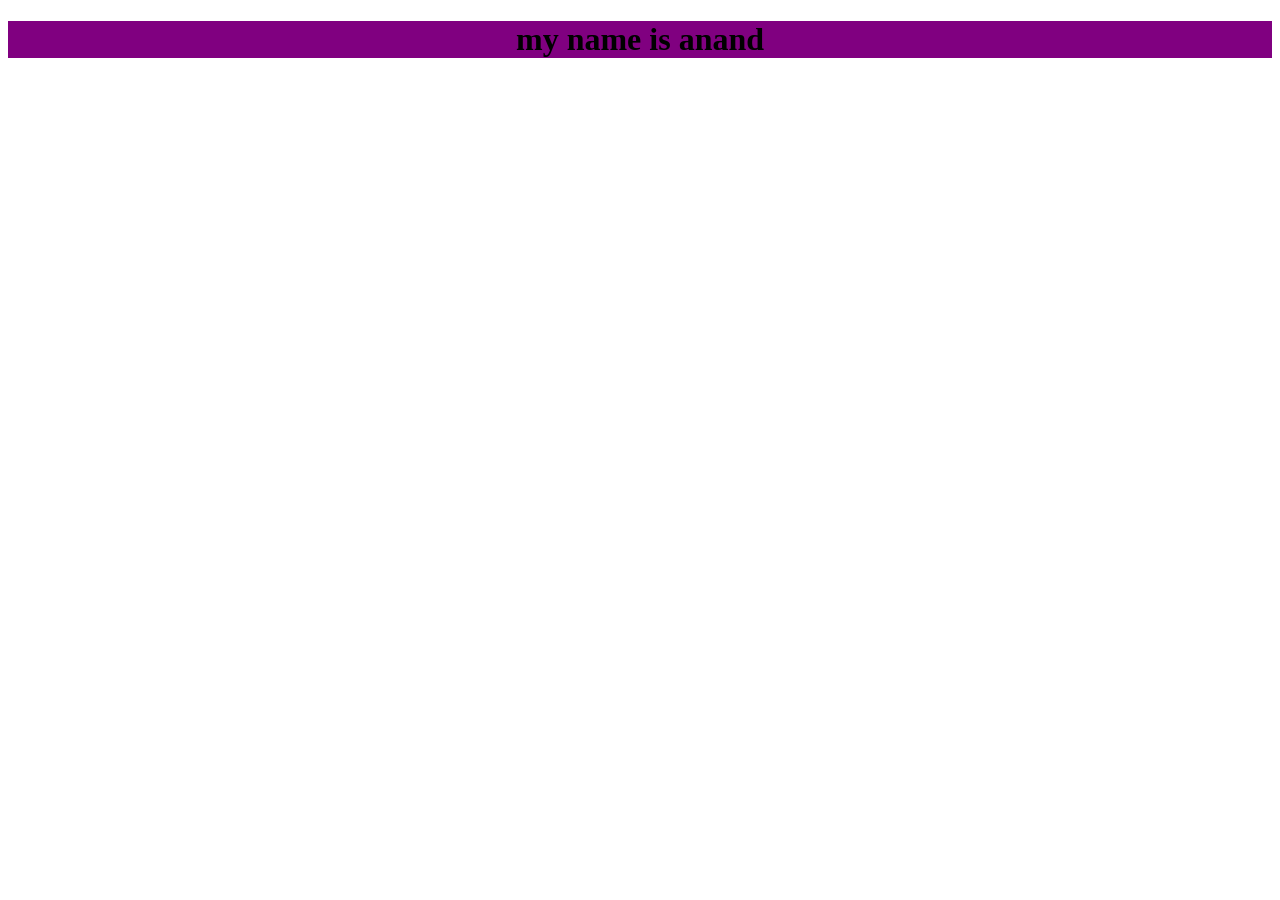
<file: anand.html>
<!DOCTYPE html>
<html lang="en">
<head>
    <meta charset="UTF-8">
    <meta name="viewport" content="width=device-width, initial-scale=1.0">
    <title>Document</title>
</head>
<body>
    
    <div style="background-color: purple;
    text-align: center;">
        <h1>
            my name is anand
        </h1>

    </div>



</body>
</html>
</file>
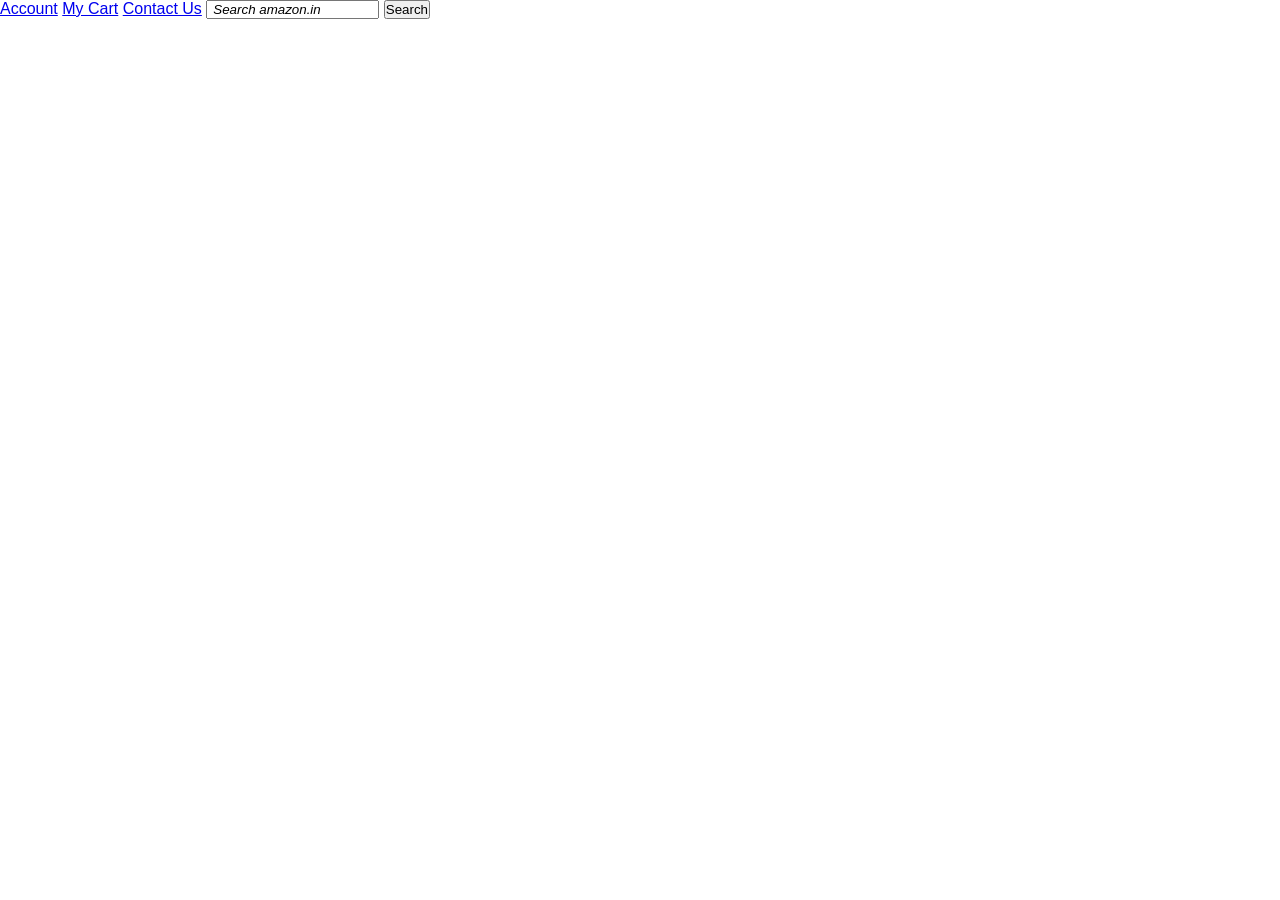
<file: index2.html>
<!DOCTYPE html>
 <html lang="en">
  <head>
    <meta charset="UTF-8">
       <meta name="viewport" content="width=device-width, initial-scale=1.0">
  <title>projects</title>
</head>
        <link rel="stylesheet" href="style2.css">


  <body>

    <header>
             <div class="header">

<a href="https://www.youtube.com/" id="two">Account</a> 
            <a href="https://www.youtube.com/" id="two">My Cart</a> 
    <a href="https://www.youtube.com/" id="two">Contact Us</a> 

  <input type="text" placeholder="Search amazon.in" > <button > Search</button>

  </div>
  
  </header>
  
     <div id="box1" class="box">
</div>

     <div id="box2" class="box">
</div >
 
      <div id="box3" class="box">
</div>


     </body>
     


</html>
</file>
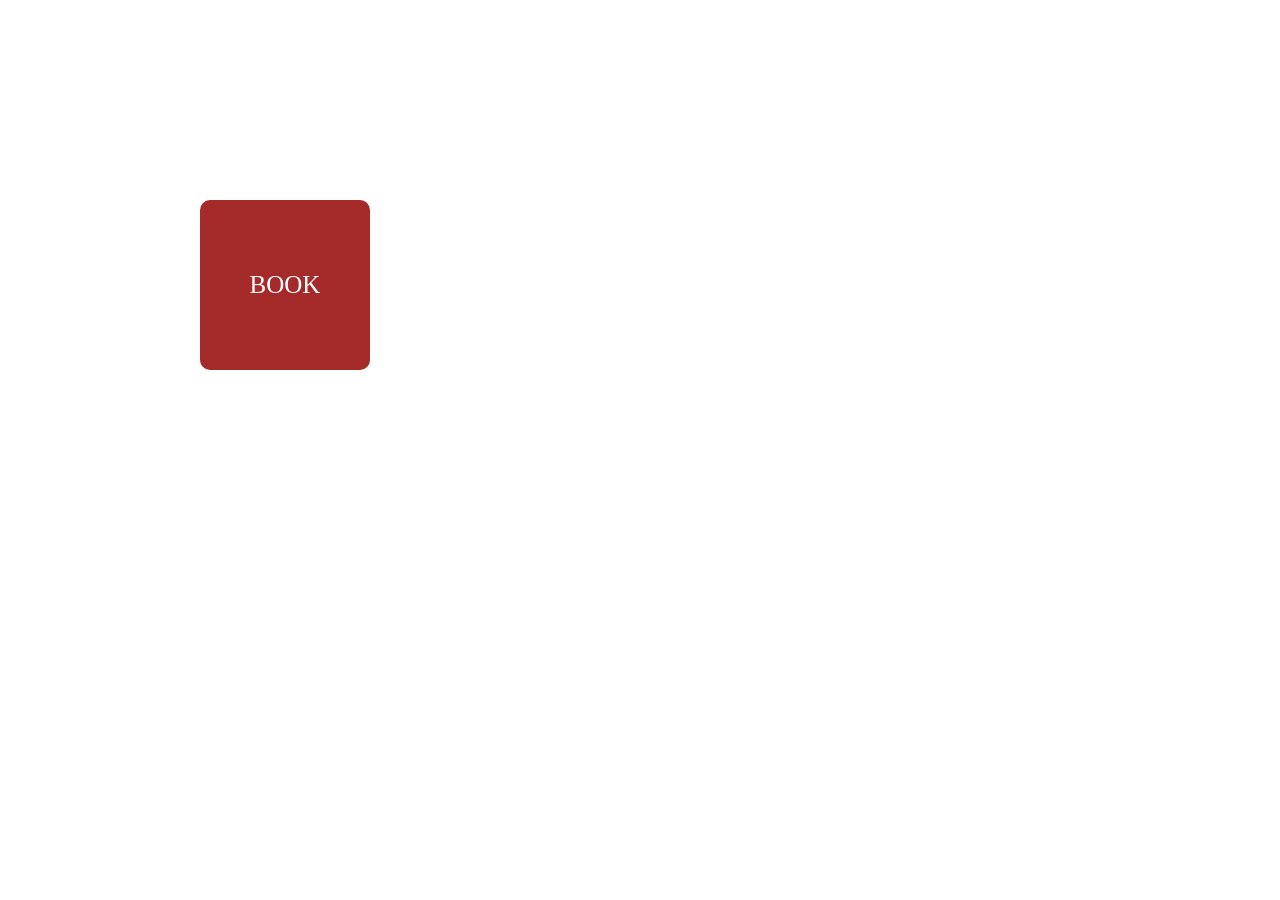
<file: index3.html>
<!DOCTYPE html>
<html lang="en">
<head>
  <meta charset="UTF-8">
  <meta name="viewport" content="width=device-width, initial-scale=1.0">
  <title>Document</title>
  <link rel="stylesheet" href="style3.css">
</head>

<body>
  
<div>
  BOOK
</div>


</body>



</html>
</file>
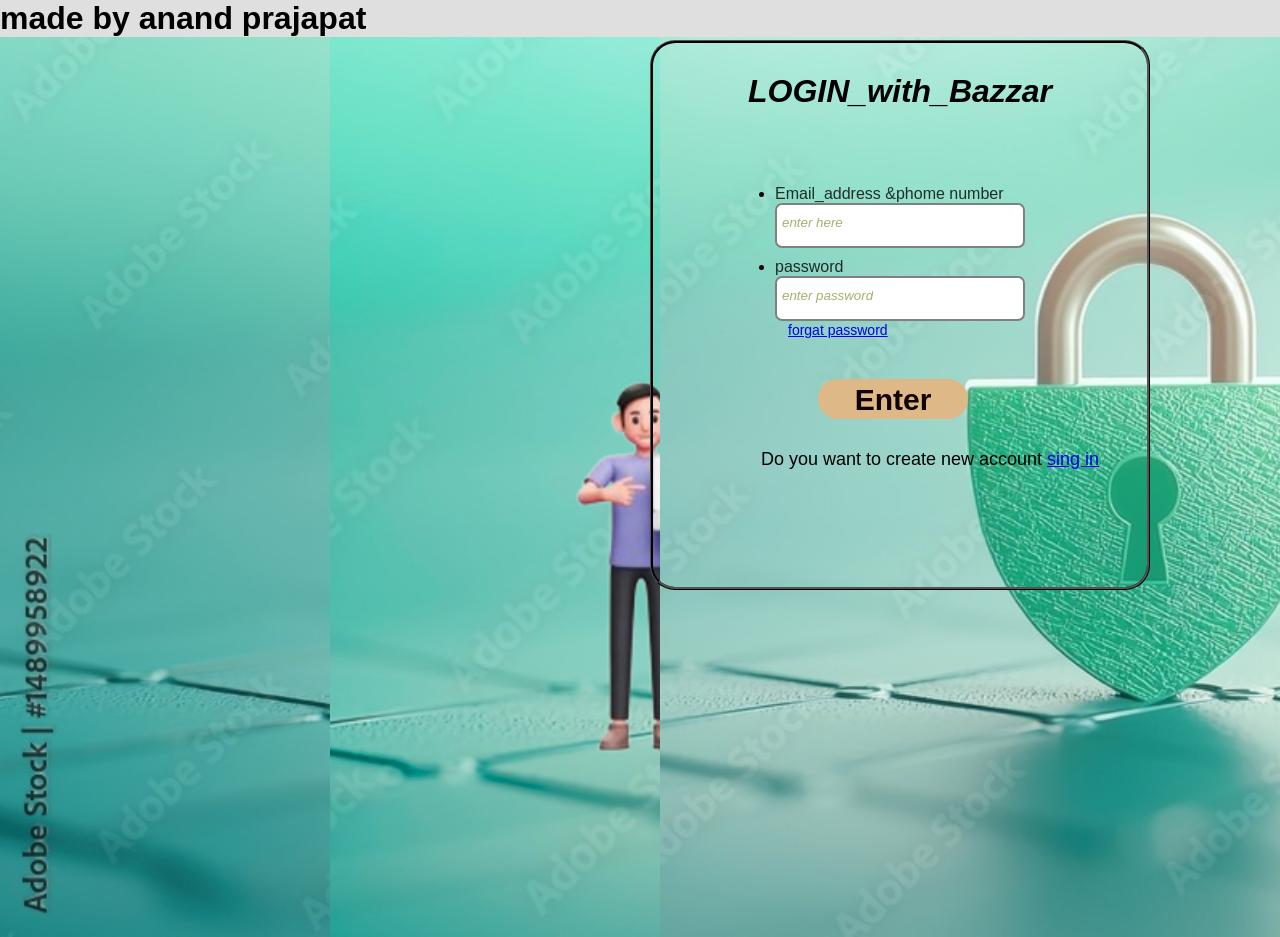
<file: LOGIN.html>
<!DOCTYPE html>
<html lang="en">
<head>
    <meta charset="UTF-8">
    <meta name="viewport" content="width=device-width, initial-scale=1.0">
    <title>LOG IN</title>
    <link rel="stylesheet" href="style.css">
</head>
<body>
    

    <h1 id="ruk">
        made by anand prajapat

    </h1>


<div id="outer">

    <span id="head">
    </span>

    <div class="containor">

<h1 id="hed"> 
  <pre> <b> <i> LOGIN_with_Bazzar </i> </b> </pre>
   
</h1>

    <form action="action.php" id="form">
<ul>

 <li>  
     <p style="text-decoration:wavy;"  id="email"> Email_address &phome number  </p>     
            <input type="text" placeholder="enter here" class="one" id="name"> 
    </li>

   <li>
     <p style="text-decoration:wavy;" id="passwd">password</p>
        <input type="password" placeholder="enter password" class="one" id="age"> 
</li>

</ul>
    </form>

                   <a href="#" id="fp">forgat password</a>

            <h3 id="enter">
                   <a href="#" id="btn">Enter</a>
             </h3>

       <p id="want">
           Do you want to create new account <a href="singin.html" target="main" id="sing">sing in</a>
         </p>
    </div>


    </div>
         </body>
         
      </html>
</file>
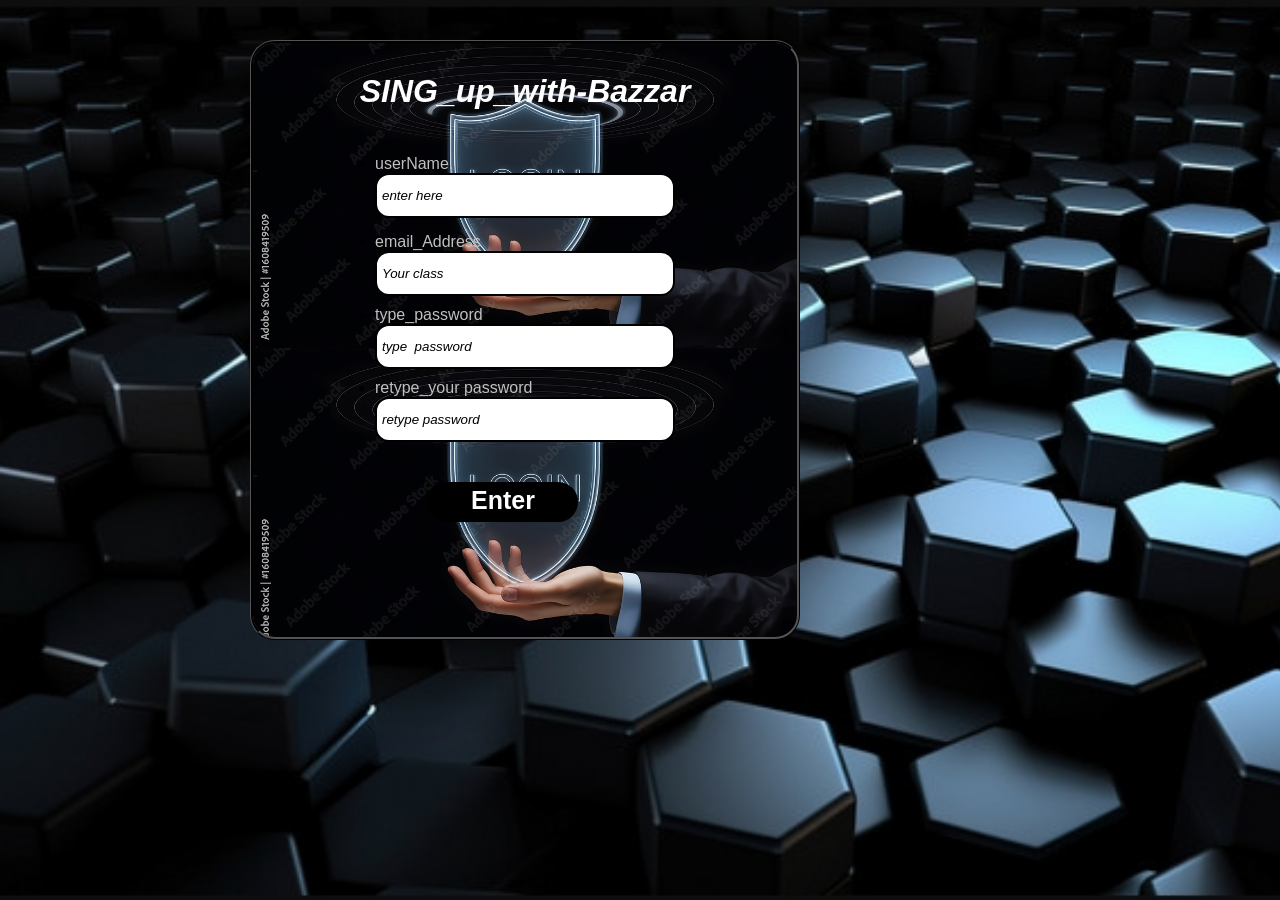
<file: singin.html>
<!DOCTYPE html>
<html lang="en">
<head>
    <meta charset="UTF-8">
    <meta name="viewport" content="width=device-width, initial-scale=1.0">
    <title>SING IN</title>
    <link rel="stylesheet" href="style2.css">
</head>

<body>
    <script src="index.js"></script>
    

<div id="outer">


 <div class="containor" id="inner2">

      <h1> 
            <b> <i> SING_up_with-Bazzar </i> </b>
       </h1>

    <form action="action.php" id="form">

<ul>

  <li>
        <p style="text-decoration:wavy;"  id="email"> userName.</p>     
     <input type="text" placeholder="enter here" class="one" id="name"> 
    </li>

   <li>
     <p style="text-decoration:wavy;" id="passwd">email_Address</p>
    <input type="text" placeholder="Your class" class="one" id="age"> 
</li>

    <li>
        <p style="text-decoration: wavy;" id="retype">type_password  </p>
            <input type="password" placeholder="type  password" class="one" id="repass">
    </li>
    <li>
          <p style="text-decoration: wavy;" id="rrtype"> retype_your password </p>
                <input type="password" placeholder="retype password" class="one" >
       </li>
</ul>

    </form>

        <h3 id="enter">
        <a href="#" id="btn">Enter</a>
    </h3>

    </div>


    </div>

    
        </body>

   </html>
</file>
<file: style2.css>
*{
    margin: 0;
    padding: 0;
    box-sizing: border-box;
    font-family: 'Poppins', sans-serif;
}


#email{
    color:silver;
    font-weight: 15px;
 margin-top: 45px;
}

 #passwd{
     color: silver;
    font-weight: 10px;
        margin-top: 15px;
    }

    #retype{
         margin-top: 10px;
        color: silver;
        font-weight: 15px;
    }
    #rrtype{
         margin-top: 10px;
        color: silver;
        font-weight: 15px;
 }
.containor{
    width: 550px;
    height: 600px;

    position: absolute;
    top: 40px;
   left: 250px;

   border-radius: 25px;
   border-color: black;
    border-style:ridge;

    background-image: url(bing.jpeg);
    background-size: contain;



}

    #form{
        display: flex;
        flex-direction: column;
        align-items: center; 
    }

    .one
    { 
   width: 300px;
      height: 45px;

   border-style: solid;
    border-color: black;
      border-radius: 14px;
 }


        h1
        {text-align:center ;
          margin-top: 30px;
         color: white;

            animation: identifier 4s ease-in-out 1s infinite alternate;
    }
        
        input::placeholder 
        {
     color: black;
       font-style: italic;

    position: absolute;
     left: 5px;
}
#fp{
    position: relative;
    left: 135px;

margin-top: 4px;
    font-size: 14px;
}

#enter{
    text-align: center;
    margin-top: 40px;
    padding: 4px;
    background-color:black ;
    font-size: 25px;

    width: 150px;
    height: 40px;

    border-radius: 20px;
    cursor: pointer;

   position: relative;
   left: 175px;               
}

    #btn
    { color: white;
     background-color: black;
     text-decoration: none;
    }

    #want{
        text-align: center;
        margin-top: 30px;
        font-size: 18px;

        position: relative;
        left: 30px;
    } 

    @keyframes identifier {
    0% {
        color: violet;
    }
    16% {
        color: indigo;
    }
    32% {
        color: blue;
    }
    48% {
        color: green;
    }
    64% {
        color: yellow;
    }
    80% {
        color: orange;
    }
    100% {
        color: red;
    }
       
    }

    #outer{
        width: 100vw;
        height: 100vh;

        background-image: url(4d.jpeg);
        background-size: cover;

      
    }
</file>
<file: style3.css>
div{width: 170px;
        height: 170px;

     background-color: brown;
  color: white;

  text-align: center;
   font-size: 25px;

 position: absolute;
   top: 200px;
       left: 200px;     border-radius: 10px;

display: flex;
 align-items: center;
justify-content: center;

animation-name: example;
animation-duration: 1s;
animation-iteration-count: infinite;
animation-delay: 1s;
animation-timing-function: ease-in;


}

@keyframes example {
  from {background-color: rgb(42, 165, 73);}
  to {background-color: rgb(46, 8, 71);}

  


}
</file>
<file: style.css>
*{
    margin: 0;
    padding: 0;
    box-sizing: border-box;
    font-family: 'Poppins', sans-serif;
}

body{
    background-color: #DFDFDF;
}

span{
    font-size: 40px;

    height: 100vh;
    width: 330px;


    position: absolute;
    left: 330px;

background-image: url(cip.png);
background-size: cover;
}

#email
{color: rgba(0, 0,0, 0.8);
    font-weight: 5px;
 margin-top: 75px;
}

 #passwd{
     color: rgba(0, 0, 0, 0.8);
       font-weight: 5px;
    margin-top: 10px;
 }

.containor{
    width: 500px;
    height: 550px;

    

    position: absolute;
    top: 40px;
   left: 650px;

   border-radius: 25px;
   border-color: black;
    border-style:ridge;}

    #form{
        display: flex;
        flex-direction: column;
        align-items: center;
    }

    .one{ 
width: 250px;
height: 45px;

  border-style: solid;
 border-color: grey;
   border-radius:7px;
    }

        #hed{
            text-align:center ;
        margin-top: 30px;
    }
        
        input::placeholder {
  color: rgb(169, 173, 111);
  font-style: italic;

  position: absolute;
  left: 5px;
    top: 10px;
}


#fp{
    position: relative;
    left: 135px;

    margin-top: 4px;
    font-size: 14px;
}

#enter{
    text-align: center;
    margin-top: 40px;
    padding: 4px;
    font-size: 30px;
    height: 40px;
    width:150px ;
    background-color: burlywood;
    border-radius: 20px;

    cursor: pointer;

position: relative;
left: 165px;
}

    #btn{
         color: rgb(15, 1, 1);
     background-color:burlywood;
    text-decoration: none;

    border-radius: 20px;
    width: 150px;
    height: 40px;



}

    #want{
        text-align: center;
        margin-top: 30px;
        font-size: 18px;
        position: relative;
        left: 30px;
    } 


      
 #outer{
        width: 100vw;
        height: 100vh;

        background-image: url(borproject.jpeg);
        background-size: cover;
    }
</file>
